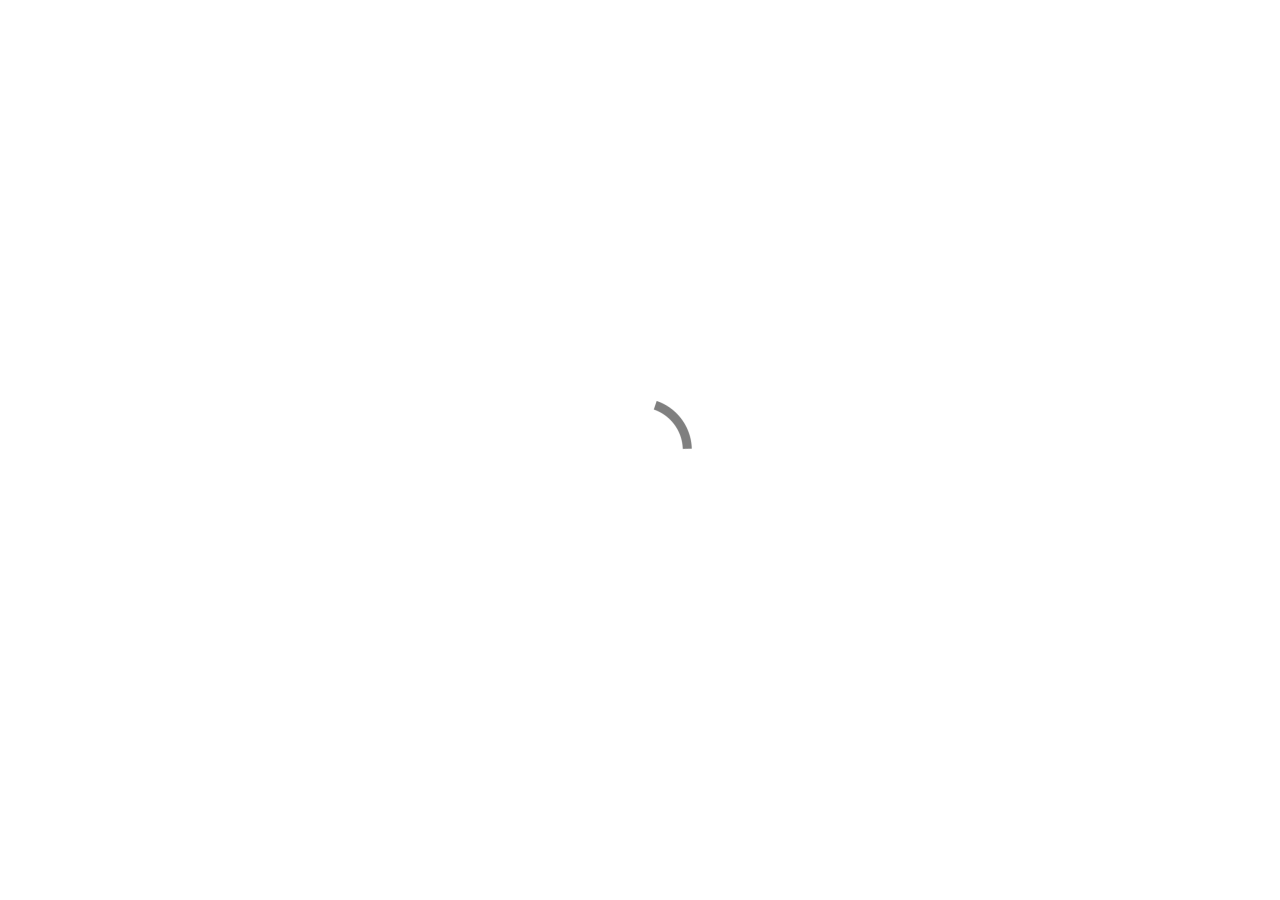
<file: index.html>
<!doctype html>
<html>
<head>
    <meta charset="utf-8">
    <meta name="keywords" content="">
    <meta name="description" content="">
    <meta name="viewport" content="width=device-width, initial-scale=1.0, viewport-fit=cover">
	<link rel="canonical" href="https://truckprorepair.com/">
	<meta name="robots" content="index, follow">
    <link rel="shortcut icon" type="image/png" href="favicon.png">
    
	<link rel="stylesheet" type="text/css" href="./css/bootstrap.min.css?6295">
	<link rel="stylesheet" type="text/css" href="style.css?3806">
	<link rel="stylesheet" type="text/css" href="./css/animate.min.css?1518">
	
    <title>Home</title>


    
<!-- Analytics -->
 <script
      async
      src="https://www.googletagmanager.com/gtag/js?id=G-LERMCT4F4G"
    ></script>
    <script>
      window.dataLayer = window.dataLayer || []
      function gtag() {
        dataLayer.push(arguments)
      }
      gtag('js', new Date())
      gtag('config', 'G-LERMCT4F4G')
    </script>
<!-- Analytics END -->
    
</head>
<body>

<!-- Preloader -->
<div id="page-loading-blocs-notifaction" class="page-preloader"></div>
<!-- Preloader END -->


<!-- Main container -->
<div class="page-container">
    
<!-- bloc-0 -->
<div class="bloc bloc-fill-screen bg-Desktop-20Wallpaper-20Design-20-281-29 d-bloc " id="bloc-0">
	<div class="container">
		<div class="row">
			<div class="col">
				<h2 class="mg-md text-center tc-5197 glow-t animated fadeInLeft" data-appear-anim-style="fadeInLeft">
					Create, Capture, Cultivate. Brilliance Unedited.
				</h2>
				<h3 class="mg-md float-none text-center tc-5197 glow-t animated fadeInRight" data-appear-anim-style="fadeInRight">
					Need a website?
				</h3>
				<div class="text-center">
					<a href="tel:+14234361301" class="btn btn-lg btn-wire wire-btn-c-5197 animated flip" data-appear-anim-style="flip">Get in Touch</a>
				</div>
			</div>
		</div>
	</div>
</div>
<!-- bloc-0 END -->

<!-- ScrollToTop Button -->
<button aria-label="Scroll to top button" class="bloc-button btn btn-d scrollToTop" onclick="scrollToTarget('1',this)"><svg xmlns="http://www.w3.org/2000/svg" width="22" height="22" viewBox="0 0 32 32"><path class="scroll-to-top-btn-icon" d="M30,22.656l-14-13-14,13"/></svg></button>
<!-- ScrollToTop Button END-->


</div>
<!-- Main container END -->
    


<!-- Additional JS -->
<script src="./js/bootstrap.bundle.min.js?8300"></script>
<script src="./js/blocs.min.js?1042"></script>
<script src="./js/lazysizes.min.js" defer></script><!-- Additional JS END -->


</body>
</html>
</file>
<file: style.css>
/*-----------------------------------------------------------------------------------
	Truck Pro
	About: A shiny new Blocs website.
	Author: Matthew Rebehn
	Version: 1.0
	Built with Blocs
-----------------------------------------------------------------------------------*/
body{
	margin:0;
	padding:0;
    background:#FFFFFF;
    overflow-x:hidden;
    -webkit-font-smoothing: antialiased;
    -moz-osx-font-smoothing: grayscale;
}
.page-container{overflow: hidden;} /* Prevents unwanted scroll space when scroll FX used. */
a,button{transition: background .3s ease-in-out;outline: none!important;} /* Prevent blue selection glow on Chrome and Safari */
a:hover{text-decoration: none; cursor:pointer;}
.scroll-fx-lock-init{position:fixed!important;top: 0;bottom: 0;left: :0;right: 0;z-index:99999;} /* ScrollFX Lock */
.blocs-grid-container{display: grid!important;grid-template-columns: 1fr 1fr;grid-template-rows: auto auto;column-gap: 1.5rem;row-gap: 1.5rem;} /* CSS Grid */
nav .dropdown-menu .nav-link{color:rgba(0,0,0,0.6)!important;} /* Maintain Downdown Menu Link Color in Navigation */
[data-bs-theme="dark"] nav .dropdown-menu .nav-link{color:var(--bs-dropdown-link-color)!important;} /* Maintain Downdown Menu Link Color in Navigation in Darkmode */


/* Preloader */

.page-preloader{position: fixed;top: 0;bottom: 0;width: 100%;z-index:100000;background:#FFFFFF url("img/pageload-spinner.gif") no-repeat center center;animation-name: preloader-fade;animation-delay: 2s;animation-duration: 0.5s;animation-fill-mode: both;}
.preloader-complete{animation-delay:0.1s;}
@keyframes preloader-fade {0% {opacity: 1;visibility: visible;}100% {opacity: 0;visibility: hidden;}}

/* = Blocs
-------------------------------------------------------------- */

.bloc{
	width:100%;
	clear:both;
	background: 50% 50% no-repeat;
	padding:0 20px;
	-webkit-background-size: cover;
	-moz-background-size: cover;
	-o-background-size: cover;
	background-size: cover;
	position:relative;
	display:flex;
}
.bloc .container{
	padding-left:0;
	padding-right:0;
	position:relative;
}

/* = Full Screen Blocs 
-------------------------------------------------------------- */

.bloc-fill-screen{
	min-height:100vh;
	display: flex;
	flex-direction: column;
	padding-top:20px;
	padding-bottom:20px;
}
.bloc-fill-screen > .container{
	align-self: flex-middle;
	flex-grow: 1;
	display: flex;
	flex-wrap: wrap;
}
.bloc-fill-screen > .container > .row{
	flex-grow: 1;
	align-self: center;
	width:100%;
}
.bloc-fill-screen .fill-bloc-top-edge, .bloc-fill-screen .fill-bloc-bottom-edge{
	flex-grow: 0;
}
.bloc-fill-screen .fill-bloc-top-edge{
	align-self: flex-start;
}
.bloc-fill-screen .fill-bloc-bottom-edge{
	align-self: flex-end;
}


/* Dark theme */

.d-bloc{
	color:rgba(255,255,255,.7);
}
.d-bloc button:hover{
	color:rgba(255,255,255,.9);
}
.d-bloc .icon-round,.d-bloc .icon-square,.d-bloc .icon-rounded,.d-bloc .icon-semi-rounded-a,.d-bloc .icon-semi-rounded-b{
	border-color:rgba(255,255,255,.9);
}
.d-bloc .divider-h span{
	border-color:rgba(255,255,255,.2);
}
.d-bloc .a-btn,.d-bloc .navbar a, .d-bloc a .icon-sm, .d-bloc a .icon-md, .d-bloc a .icon-lg, .d-bloc a .icon-xl, .d-bloc h1 a, .d-bloc h2 a, .d-bloc h3 a, .d-bloc h4 a, .d-bloc h5 a, .d-bloc h6 a, .d-bloc p a{
	color:rgba(255,255,255,.6);
}
.d-bloc .a-btn:hover,.d-bloc .navbar a:hover,.d-bloc a:hover .icon-sm, .d-bloc a:hover .icon-md, .d-bloc a:hover .icon-lg, .d-bloc a:hover .icon-xl, .d-bloc h1 a:hover, .d-bloc h2 a:hover, .d-bloc h3 a:hover, .d-bloc h4 a:hover, .d-bloc h5 a:hover, .d-bloc h6 a:hover, .d-bloc p a:hover{
	color:rgba(255,255,255,1);
}
.d-bloc .navbar-toggle .icon-bar{
	background:rgba(255,255,255,1);
}
.d-bloc .btn-wire,.d-bloc .btn-wire:hover{
	color:rgba(255,255,255,1);
	border-color:rgba(255,255,255,1);
}
.d-bloc .card{
	color:rgba(0,0,0,.5);
}
.d-bloc .card button:hover{
	color:rgba(0,0,0,.7);
}
.d-bloc .card icon{
	border-color:rgba(0,0,0,.7);
}
.d-bloc .card .divider-h span{
	border-color:rgba(0,0,0,.1);
}
.d-bloc .card .a-btn{
	color:rgba(0,0,0,.6);
}
.d-bloc .card .a-btn:hover{
	color:rgba(0,0,0,1);
}
.d-bloc .card .btn-wire, .d-bloc .card .btn-wire:hover{
	color:rgba(0,0,0,.7);
	border-color:rgba(0,0,0,.3);
}


/* = NavBar
-------------------------------------------------------------- */

/* Navbar Icon */
.svg-menu-icon{
	fill: none;
	stroke: rgba(0,0,0,0.5);
	stroke-width: 2px;
	fill-rule: evenodd;
}
.navbar-dark .svg-menu-icon{
	stroke: rgba(255,255,255,0.5);
}
.menu-icon-thin-bars{
	stroke-width: 1px;
}
.menu-icon-thick-bars{
	stroke-width: 5px;
}
.menu-icon-rounded-bars{
	stroke-width: 3px;
	stroke-linecap: round;
}
.menu-icon-filled{
	fill: rgba(0,0,0,0.5);
	stroke-width: 0px;
}
.navbar-dark .menu-icon-filled{
	fill: rgba(255,255,255,0.5);
}
.navbar-toggler-icon{
	background: none!important;
	pointer-events: none;
	width: 33px;
	height: 33px;
}
/* Handle Multi Level Navigation */
.dropdown-menu .dropdown-menu{
	border:none}
@media (min-width:576px){
	
.navbar-expand-sm .dropdown-menu .dropdown-menu{
	border:1px solid rgba(0,0,0,.15);
	position:absolute;
	left:100%;
	top:-7px}.navbar-expand-sm .dropdown-menu .submenu-left{
	right:100%;
	left:auto}}@media (min-width:768px){
	.navbar-expand-md .dropdown-menu .dropdown-menu{
	border:1px solid rgba(0,0,0,.15);
	border:1px solid rgba(0,0,0,.15);
	position:absolute;
	left:100%;
	top:-7px}.navbar-expand-md .dropdown-menu .submenu-left{
	right:100%;
	left:auto}}@media (min-width:992px){
	.navbar-expand-lg .dropdown-menu .dropdown-menu{
	border:1px solid rgba(0,0,0,.15);
	position:absolute;
	left:100%;
	top:-7px}.navbar-expand-lg .dropdown-menu .submenu-left{
	right:100%;
	left:auto}
}
/* = Bric adjustment margins
-------------------------------------------------------------- */

.mg-md{
	margin-top:10px;
	margin-bottom:20px;
}

/* = Buttons
-------------------------------------------------------------- */

.btn-d,.btn-d:hover,.btn-d:focus{
	color:#FFF;
	background:rgba(0,0,0,.3);
}

/* Prevent ugly blue glow on chrome and safari */
button{
	outline: none!important;
}

.btn-wire{
	background:transparent!important;
	border:2px solid transparent;
}
.btn-wire:hover{
	background:transparent!important;
	border:2px solid transparent;
}



/* = Text & Icon Styles
-------------------------------------------------------------- */
.glow-t{
	text-shadow:0 0 10px #FFF;
}


.card-sq, .card-sq .card-header, .card-sq .card-footer{
	border-radius:0;
}
.card-rd{
	border-radius:30px;
}
.card-rd .card-header{
	border-radius:29px 29px 0 0;
}
.card-rd .card-footer{
	border-radius:0 0 29px 29px;
}
/* = Masonary
-------------------------------------------------------------- */
.card-columns .card {
	margin-bottom: 0.75rem;
}
@media (min-width: 576px) {
	.card-columns {
	-webkit-column-count: 3;
	-moz-column-count: 3;
	column-count: 3;
	-webkit-column-gap: 1.25rem;
	-moz-column-gap: 1.25rem;
	column-gap: 1.25rem;
	orphans: 1;
	widows: 1;
}
.card-columns .card {
	display: inline-block;
	width: 100%;
}
}




/* ScrollToTop button */

.scrollToTop{
	width:36px;
	height:36px;
	padding:5px;
	position:fixed;
	bottom:20px;
	right:20px;
	opacity:0;
	z-index:999;
	transition: all .3s ease-in-out;
	pointer-events:none;
}
.showScrollTop{
	opacity: 1;
	pointer-events:all;
}
.scroll-to-top-btn-icon{
	fill: none;
	stroke: #fff;
	stroke-width: 2px;
	fill-rule: evenodd;
	stroke-linecap:round;
}

/* = Custom Styling
-------------------------------------------------------------- */

h1,h2,h3,h4,h5,h6,p,label,.btn,a{
	font-family:"Helvetica";
}
.container{
	max-width:1140px;
}

/* = Colour
-------------------------------------------------------------- */

/* Swatch Variables */
:root{
	
	--swatch-var-5197:rgba(255,255,255,1.0);
	
	--swatch-var-3842:#BFBFBF;
	
}



/* Text colour styles */

.tc-5197{
	color:var(--swatch-var-5197)!important;
}

/* Button colour styles */

.wire-btn-c-5197{
	color:var(--swatch-var-5197)!important;
	border-color:var(--swatch-var-5197)!important;
}

/* Bloc image backgrounds */

.bg-Desktop-20Wallpaper-20Design-20-281-29{
	background-image:url("img/Desktop%20Wallpaper%20Design%20%281%29.png");
	background-image: -webkit-image-set(url("img/Desktop%20Wallpaper%20Design%20%281%29.webp") 1x,
url("img/Desktop%20Wallpaper%20Design%20%281%29.webp") 2x);background-image: image-set(url("img/Desktop%20Wallpaper%20Design%20%281%29.png") 1x,
url("img/Desktop%20Wallpaper%20Design%20%281%29.png") 2x,url("img/Desktop%20Wallpaper%20Design%20%281%29.webp") 1x,
url("img/Desktop%20Wallpaper%20Design%20%281%29.webp") 2x);
}



/* = Bloc Padding Multi Breakpoint
-------------------------------------------------------------- */

@media (min-width: 576px) {
    .bloc-xxl-sm{padding:200px 20px;}
    .bloc-xl-sm{padding:150px 20px;}
    .bloc-lg-sm{padding:100px 20px;}
    .bloc-md-sm{padding:50px 20px;}
    .bloc-sm-sm{padding:20px;}
    .bloc-no-padding-sm{padding:0 20px;}
}
@media (min-width: 768px) {
    .bloc-xxl-md{padding:200px 20px;}
    .bloc-xl-md{padding:150px 20px;}
    .bloc-lg-md{padding:100px 20px;}
    .bloc-md-md{padding:50px 20px;}
    .bloc-sm-md{padding:20px 20px;}
    .bloc-no-padding-md{padding:0 20px;}
}
@media (min-width: 992px) {
    .bloc-xxl-lg{padding:200px 20px;}
    .bloc-xl-lg{padding:150px 20px;}
    .bloc-lg-lg{padding:100px 20px;}
    .bloc-md-lg{padding:50px 20px;}
    .bloc-sm-lg{padding:20px;}
    .bloc-no-padding-lg{padding:0 20px;}
}


/* = Mobile adjustments 
-------------------------------------------------------------- */
@media (max-width: 1024px)
{
    .bloc.full-width-bloc, .bloc-tile-2.full-width-bloc .container, .bloc-tile-3.full-width-bloc .container, .bloc-tile-4.full-width-bloc .container{
        padding-left: 0; 
        padding-right: 0;  
    }
}
@media (max-width: 991px)
{
    .container{width:100%;}
    .bloc{padding-left: constant(safe-area-inset-left);padding-right: constant(safe-area-inset-right);} /* iPhone X Notch Support*/
    .bloc-group, .bloc-group .bloc{display:block;width:100%;}
}
@media (max-width: 767px)
{
    .bloc-tile-2 .container, .bloc-tile-3 .container, .bloc-tile-4 .container{
        padding-left:0;padding-right:0;
    }
    .btn-dwn{
       display:none; 
    }
    .voffset{
        margin-top:5px;
    }
    .voffset-md{
        margin-top:20px;
    }
    .voffset-lg{
        margin-top:30px;
    }
    form{
        padding:5px;
    }
    .close-lightbox{
        display:inline-block;
    }
    .blocsapp-device-iphone5{
	   background-size: 216px 425px;
	   padding-top:60px;
	   width:216px;
	   height:425px;
    }
    .blocsapp-device-iphone5 img{
	   width: 180px;
	   height: 320px;
    }
}
</file>
